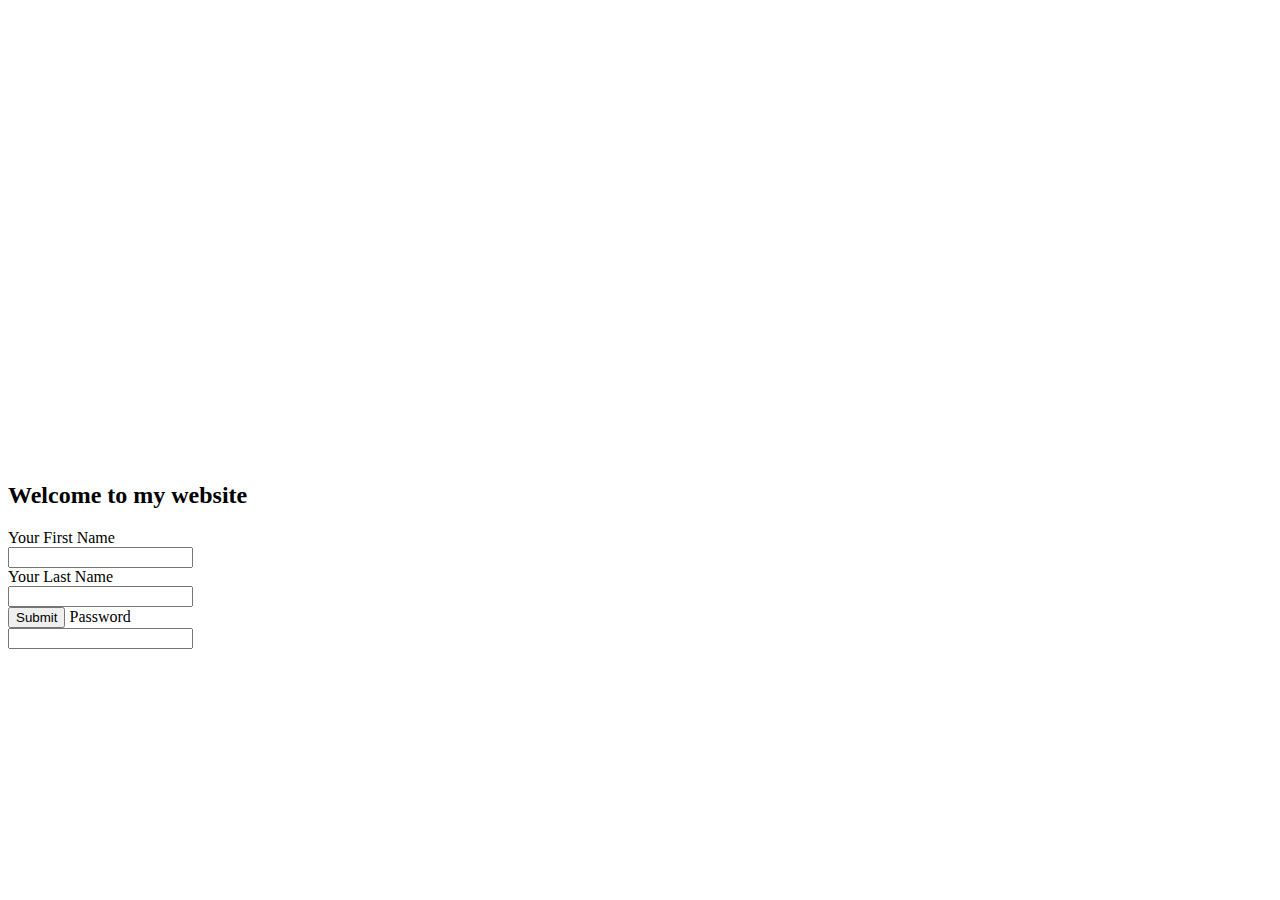
<file: contact-me.html>
<iframe src="https://www.google.com/maps/embed?pb=!1m18!1m12!1m3!1d3875.5517361476072!2d100.5648101!3d13.7455676!2m3!1f0!2f0!3f0!3m2!1i1024!2i768!4f13.1!3m3!1m2!1s0x30e29ee109dab6e1%3A0xfd15aa1c632d9677!2z4Lih4Lir4Liy4Lin4Li04LiX4Lii4Liy4Lil4Lix4Lii4Lio4Lij4Li14LiZ4LiE4Lij4Li04LiZ4LiX4Lij4Lin4Li04LmC4Lij4LiS!5e0!3m2!1sth!2sth!4v1675157370238!5m2!1sth!2sth" width="600" height="450" style="border:0;" allowfullscreen="" loading="lazy" referrerpolicy="no-referrer-when-downgrade"></iframe>
<iframe width="560" height="315" src="https://www.youtube.com/embed/-g8BzILb4pM" title="YouTube video player" frameborder="0" allow="accelerometer; autoplay; clipboard-write; encrypted-media; gyroscope; picture-in-picture; web-share" allowfullscreen></iframe>

<body>
    <h2>Welcome to my website</h2>
    <form action="">
    <label for="">Your First Name</label><br>
    <input type="text" name="" value=""><br>
    <label for="">Your Last Name</label><br>
    <input type="text" name="" value=""><br>
    <input type="submit" name="">
    <!--password-->
    <label for="">Password</label><br>
    <input type="password" name="" id="" name=""><br>
    <!--email-->

    <!--checkbox-->

    </form>

</body>
</file>
